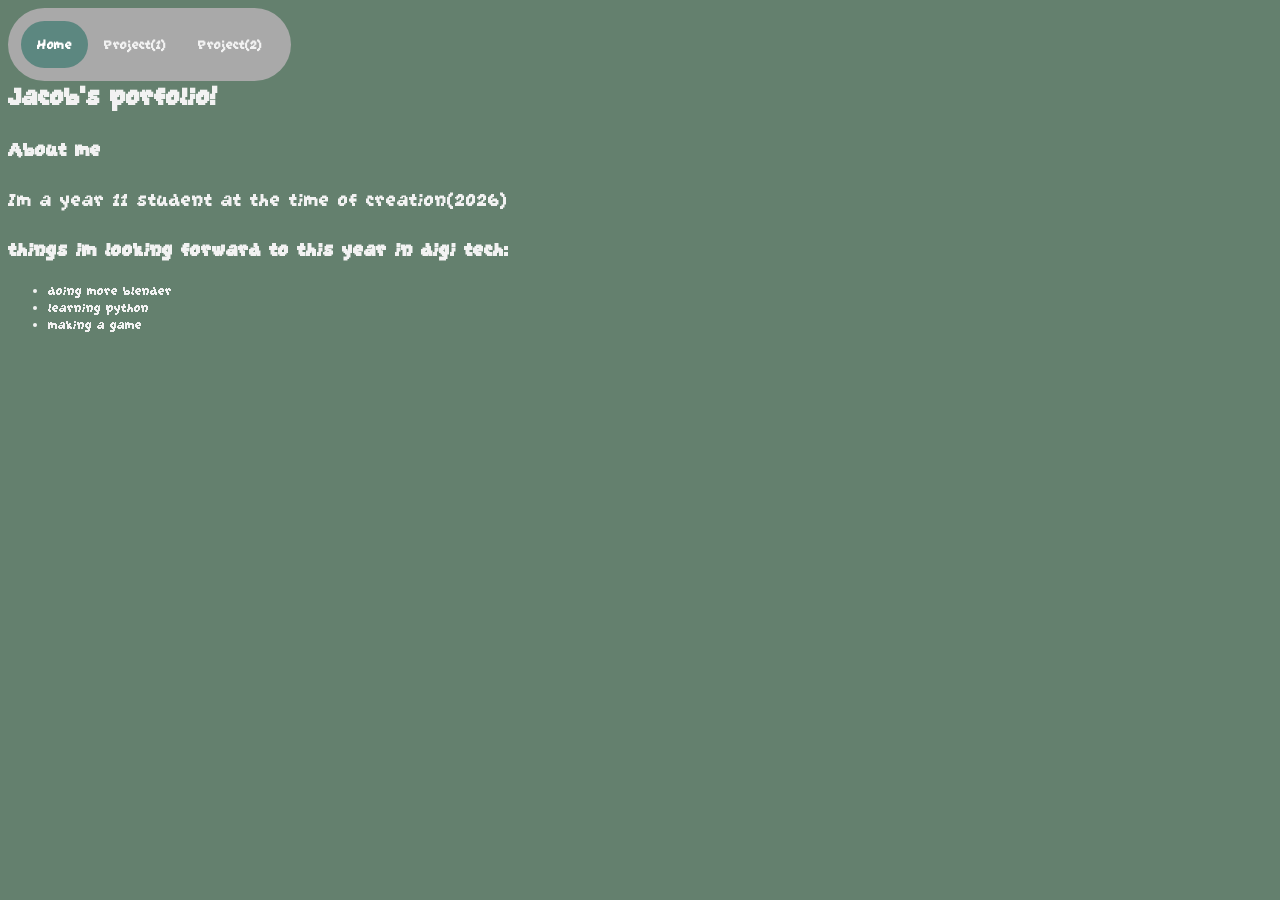
<file: Index.html>
<!DOCTYPE html>
<html lang="en">
<head>
    <meta charset="UTF-8">
    <meta name="viewport" content="width=device-width, initial-scale=1.0">
    <title>Jacob's website!</title>
    <link rel="stylesheet" href="JacobWebsite.css">
</head>
<body>
    <div class="topnav">
        <a class="active" href="index.html">Home</a>
        <a href="Project1.html">Project(1)</a>
        <a href="Project2(py).html">Project(2)</a>
    </div>
    <br><br><br>
    <div class=""><h1>Jacob's porfolio!</h1></div>
    <h2>About me</h2>
    <p>Im a year 11 student at the time of creation(2026)</p>
    <h2>things im looking forward to this year in digi tech:</h2>
    <ul>
        <li>doing more blender</li>
        <li>learning python</li>
        <li>making a game</li>


   

</body>
</html>
</file>
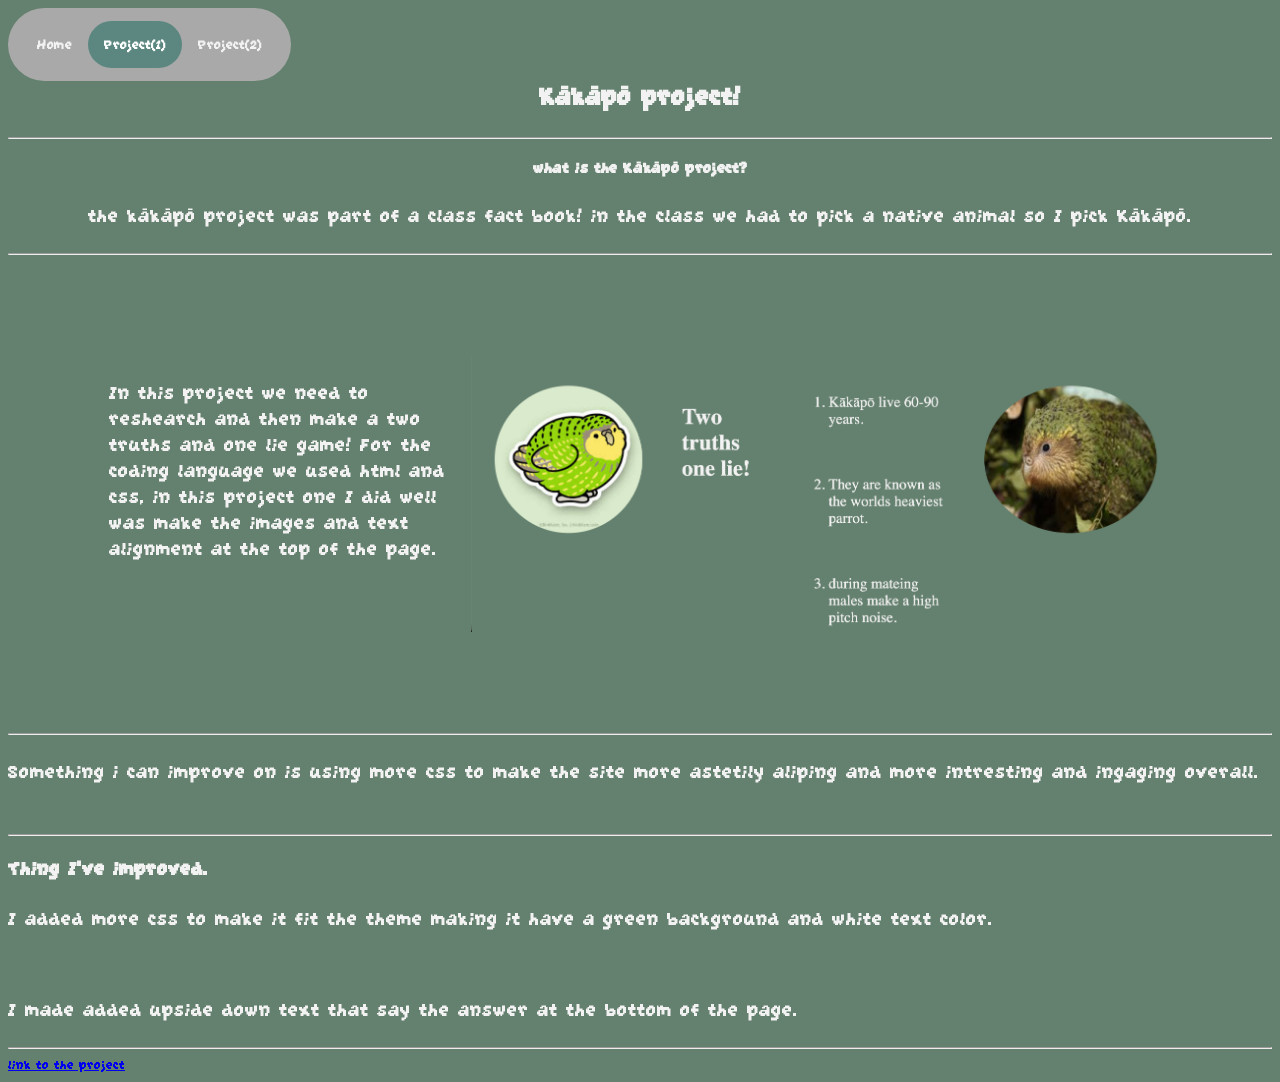
<file: Project1.html>
<!DOCTYPE html>
<html lang="en">
<head>
    <meta charset="UTF-8">
    <meta name="viewport" content="width=device-width, initial-scale=1.0">
    <title>Kakapo Project</title>
      <link rel="stylesheet" href="JacobWebsite.css">
</head>
<body>
     <div class="topnav">
        <a  href="index.html">Home</a>
        <a class="active" href="Project1.html">Project(1)</a>
        <a href="Project2(py).html">Project(2)</a>
    </div>
    <br><br><br>
    <h1 class="ProjectIntro">Kākāpō project!</h1>
    <hr>
    <h3 class="ProjectIntro">what is the Kākāpō project?</h3>
    <p class="ProjectIntro">the kākāpō project was part of a class fact book! in the class we had to pick a native animal so I pick Kākāpō.</p>
    <hr>
    <div class="Project1P1-flex-display">
        <p>In this project we need to reshearch and then make a two truths and one lie game! For the coding language we used html and css, in this project one I did well was make the images and text alignment at the top of the page.</p>
        <img class="screenshot" src="two_truths_and_one_lie.png" alt="screenshot of project.">
    </div>
    <hr>
    <p>Something i can improve on is using more css to make the site more astetily aliping and more intresting and ingaging overall.</p>
    <br>
    <hr>
    <h2>Thing I've improved.</h2>
    <p>I added more css to make it fit the theme making it have a green background and white text color. </p>
    <br>
    <p>I made added upside down text that say the answer at the bottom of the page.</p>
    <hr>
    <a href="Kākāpō.html">link to the project</a>
</body>
</html>
</file>
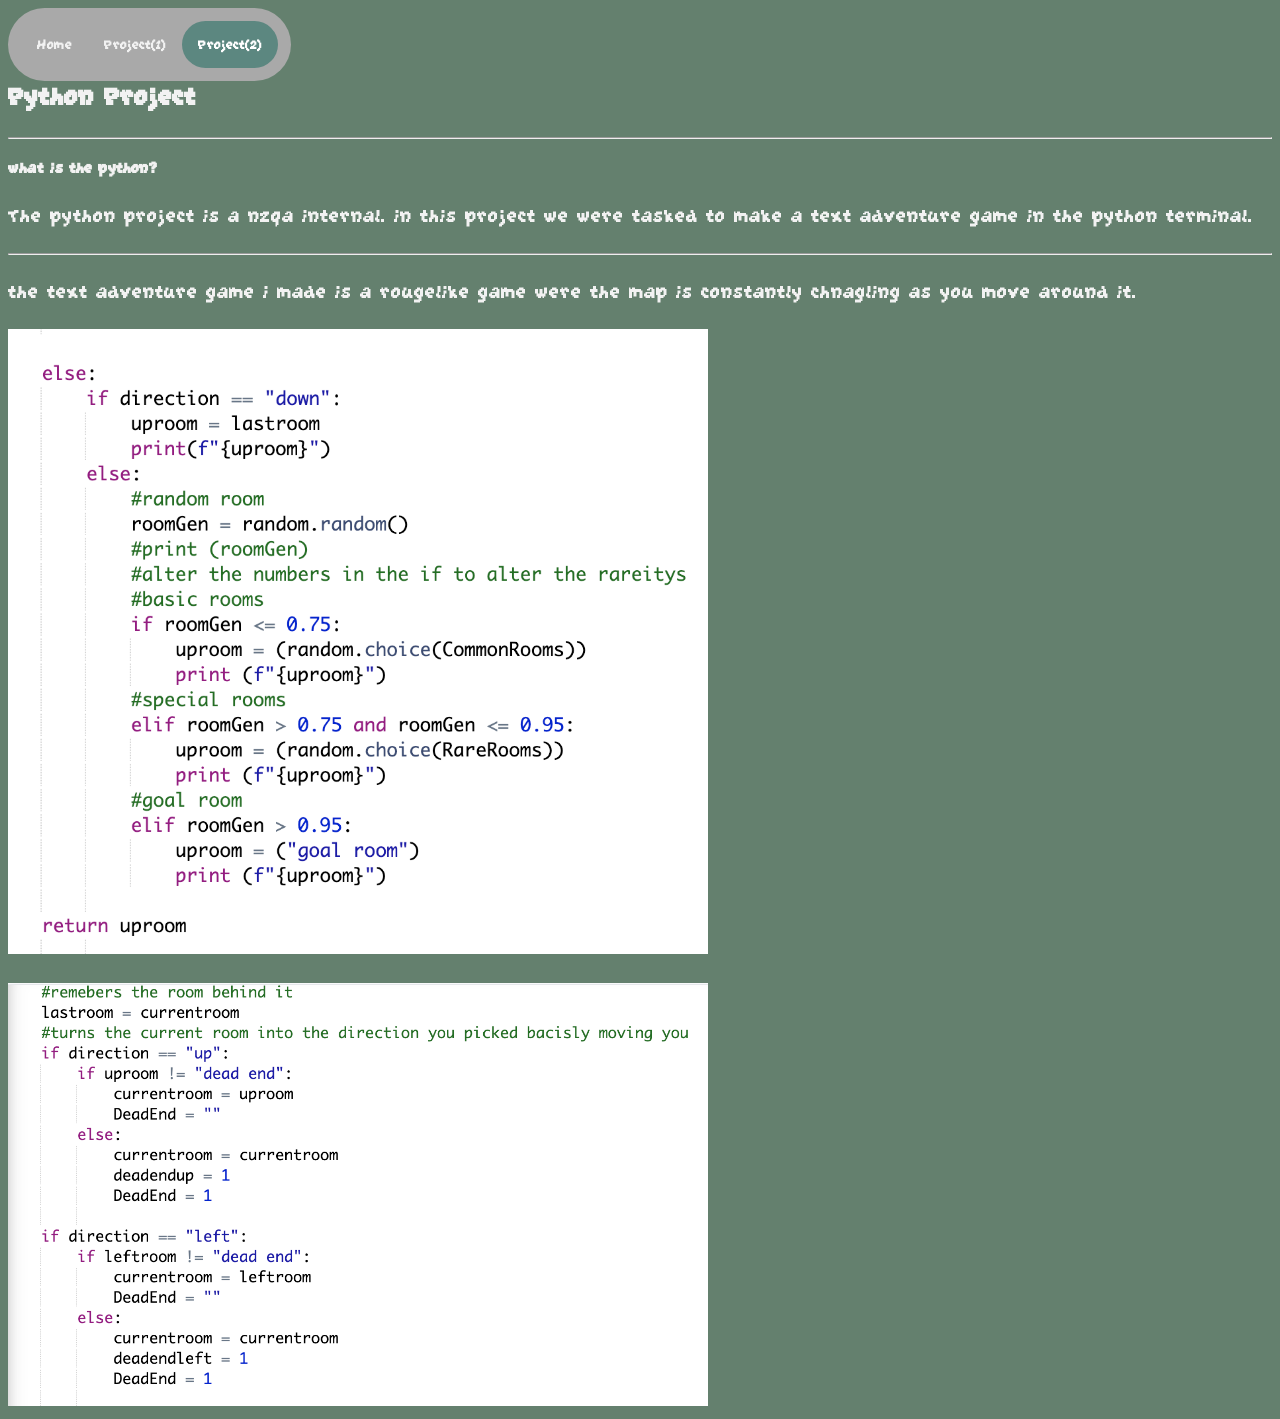
<file: Project2(py).html>
<!DOCTYPE html>
<html lang="en">
<head>
    <meta charset="UTF-8">
    <meta name="viewport" content="width=device-width, initial-scale=1.0">
    <title>Python Project</title>
    <link rel="stylesheet" href="JacobWebsite.css">
</head>
<body>
<div class="topnav">
        <a href="index.html">Home</a>
        <a href="Project1.html">Project(1)</a>
        <a class="active" href="Project2(py).html">Project(2)</a>
</div>
<br><br><br>
<h1>Python Project</h1>
<hr>
<h3>what is the python?</h3>
<p>The python project is a nzqa internal. in this project we were tasked to make a text adventure game in the python terminal.</p>
<hr>

<p>the text adventure game i made is a rougelike game were the map is constantly chnagling as you move around it.</p>
<img class="screenshot" src="randomroomCodePY.png" alt="randomroom gen code">
<p></p>
<img class="screenshot2" src="roommovementcodePY.png">


</body>
</file>
<file: JacobWebsite.css>
.topnav {
    background-color:darkgray;
    overflow: hidden;
    width:fit-content;
    padding: 1%;
    border-radius:1cm ;
    position: fixed;
}
.topnav a {
  float: left;
  color: #f2f2f2;
  text-align: center;
  padding: 14px 16px;
  text-decoration: none;
  font-size: 17px;
}
.topnav a.active {
  background-color: #5c8780;
  color: white;
  border-radius: 1cm;
}
.topnav a:hover {
    text-decoration: underline;

}
.screenshot {
  width: 700px;
}
p {
 font-size: 150%;
 
}
.Project1P1-flex-display {
  display: flex;
  padding: 1px;
  margin: 100px;
}
.screenshot2 {
  width: 700px;
  
}
.ProjectIntro {
  text-align: center;
}
body {
  background-color:rgb(100, 128, 110);
  color: #f2f2f2;
  font-family: Soda;
}

@font-face {
  font-family: Soda;
  src: url("GrapeSoda.ttf");
}
</file>
